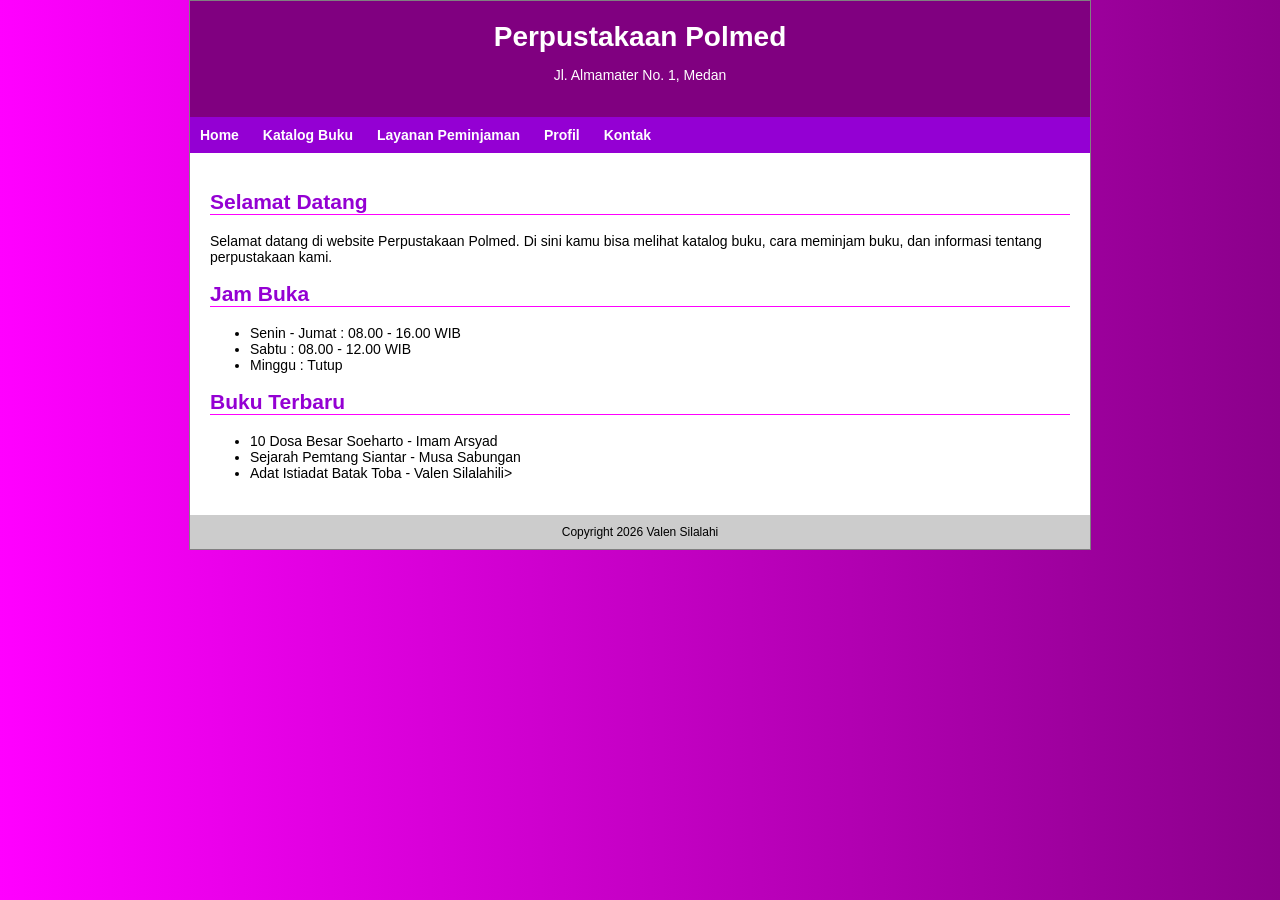
<file: index.html>
<!DOCTYPE html>
<html>
  <head>
    <title>Home - Perpustakaan Polmed</title>
    <link rel="stylesheet" href="style.css">
  </head>
  <body>
    <div id="container">
      <div id="header">
        <h1>Perpustakaan Polmed</h1>
        <p>Jl. Almamater No. 1, Medan</p>
      </div>
      <div id="menu">
        <a href="index.html">Home</a>
        <a href="katalogbuku.html">Katalog Buku</a>
        <a href="layananpeminjamanbuku.html">Layanan Peminjaman</a>
        <a href="profilperpustakaan.html">Profil</a>
        <a href="kontak.html">Kontak</a>
      </div>
      <div id="content">
        <h2>Selamat Datang</h2>
        <p>
          Selamat datang di website Perpustakaan Polmed.
          Di sini kamu bisa melihat katalog buku, cara meminjam buku,
          dan informasi tentang perpustakaan kami.
        </p>
        <h2>Jam Buka</h2>
        <ul>
          <li>Senin - Jumat : 08.00 - 16.00 WIB</li>
          <li>Sabtu : 08.00 - 12.00 WIB</li>
          <li>Minggu : Tutup</li>
        </ul>
        <h2>Buku Terbaru</h2>
        <ul>
          <li>10 Dosa Besar Soeharto - Imam Arsyad</li>
          <li>Sejarah Pemtang Siantar - Musa Sabungan</li>
          <li>Adat Istiadat Batak Toba - Valen Silalahili>
        </ul>
      </div>
      <div id="footer">
        Copyright 2026 Valen Silalahi
      </div>
    </div>
  </body>
</html>
</file>
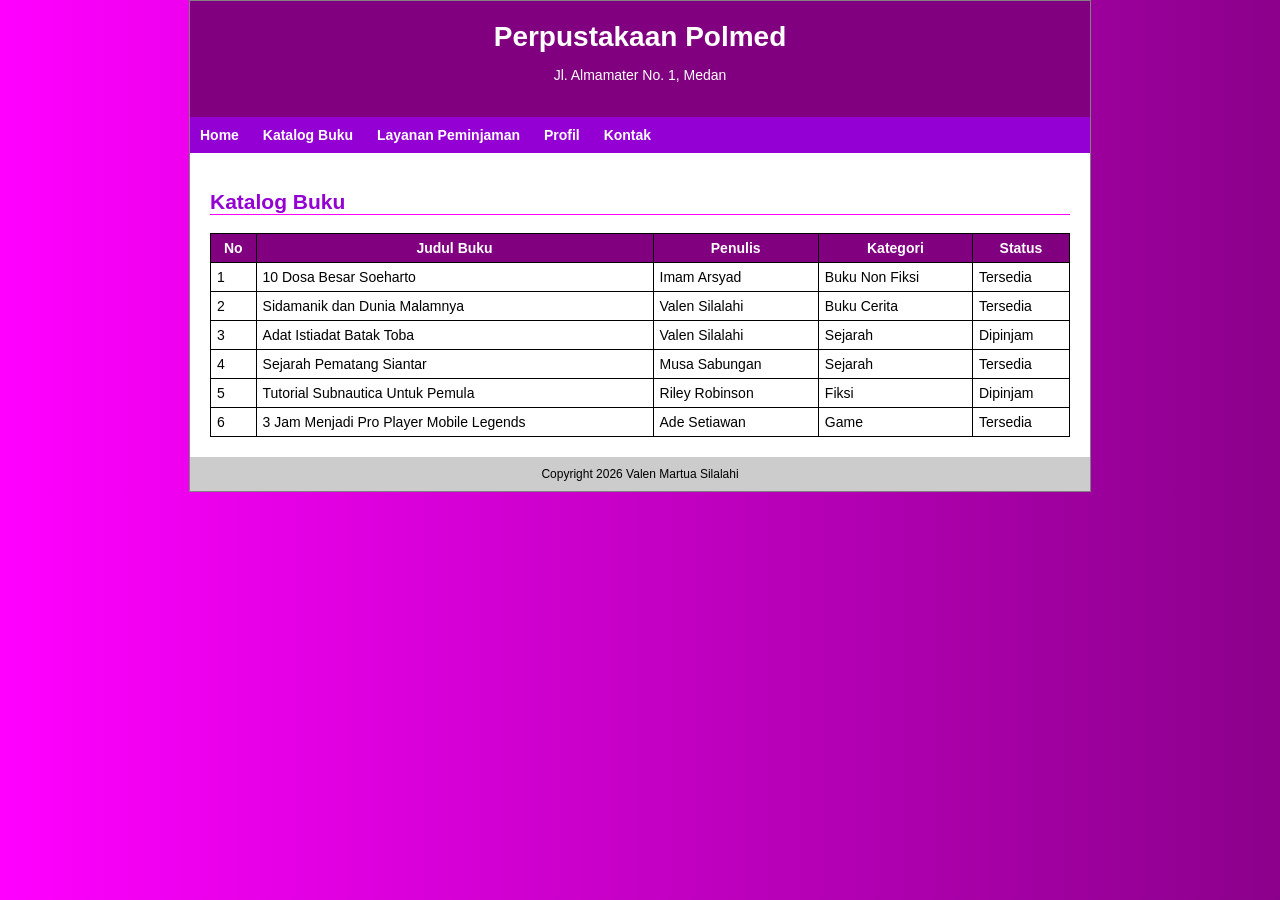
<file: katalogbuku.html>
<!DOCTYPE html>
<html>
  <head>
    <title>Katalog Buku - Perpustakaan Pustaka Kita</title>
    <link rel="stylesheet" href="style.css">
  </head>
  <body>
    <div id="container">
      <div id="header">
        <h1>Perpustakaan Polmed</h1>
        <p>Jl. Almamater No. 1, Medan</p>
      </div>
      <div id="menu">
        <a href="index.html">Home</a>
        <a href="katalogbuku.html">Katalog Buku</a>
        <a href="layananpeminjamanbuku.html">Layanan Peminjaman</a>
        <a href="profilperpustakaan.html">Profil</a>
        <a href="kontak.html">Kontak</a>
      </div>
      <div id="content">
        <h2>Katalog Buku</h2>
        <table>
          <tr>
            <th>No</th>
            <th>Judul Buku</th>
            <th>Penulis</th>
            <th>Kategori</th>
            <th>Status</th>
          </tr>
          <tr>
            <td>1</td>
            <td>10 Dosa Besar Soeharto</td>
            <td>Imam Arsyad</td>
            <td>Buku Non Fiksi</td>
            <td>Tersedia</td>
          </tr>
          <tr>
            <td>2</td>
            <td>Sidamanik dan Dunia Malamnya</td>
            <td>Valen Silalahi</td>
            <td>Buku Cerita</td>
            <td>Tersedia</td>
          </tr>
          <tr>
            <td>3</td>
            <td>Adat Istiadat Batak Toba</td>
            <td>Valen Silalahi</td>
            <td>Sejarah</td>
            <td>Dipinjam</td>
          </tr>
          <tr>
            <td>4</td>
            <td>Sejarah Pematang Siantar</td>
            <td>Musa Sabungan</td>
            <td>Sejarah</td>
            <td>Tersedia</td>
          </tr>
          <tr>
            <td>5</td>
            <td>Tutorial Subnautica Untuk Pemula</td>
            <td>Riley Robinson</td>
            <td>Fiksi</td>
            <td>Dipinjam</td>
          </tr>
          <tr>
            <td>6</td>
            <td>3 Jam Menjadi Pro Player Mobile Legends</td>
            <td>Ade Setiawan</td>
            <td>Game</td>
            <td>Tersedia</td>
          </tr>
        </table>
      </div>
      <div id="footer">
        Copyright 2026 Valen Martua Silalahi
      </div>
    </div>
  </body>
</html>
</file>
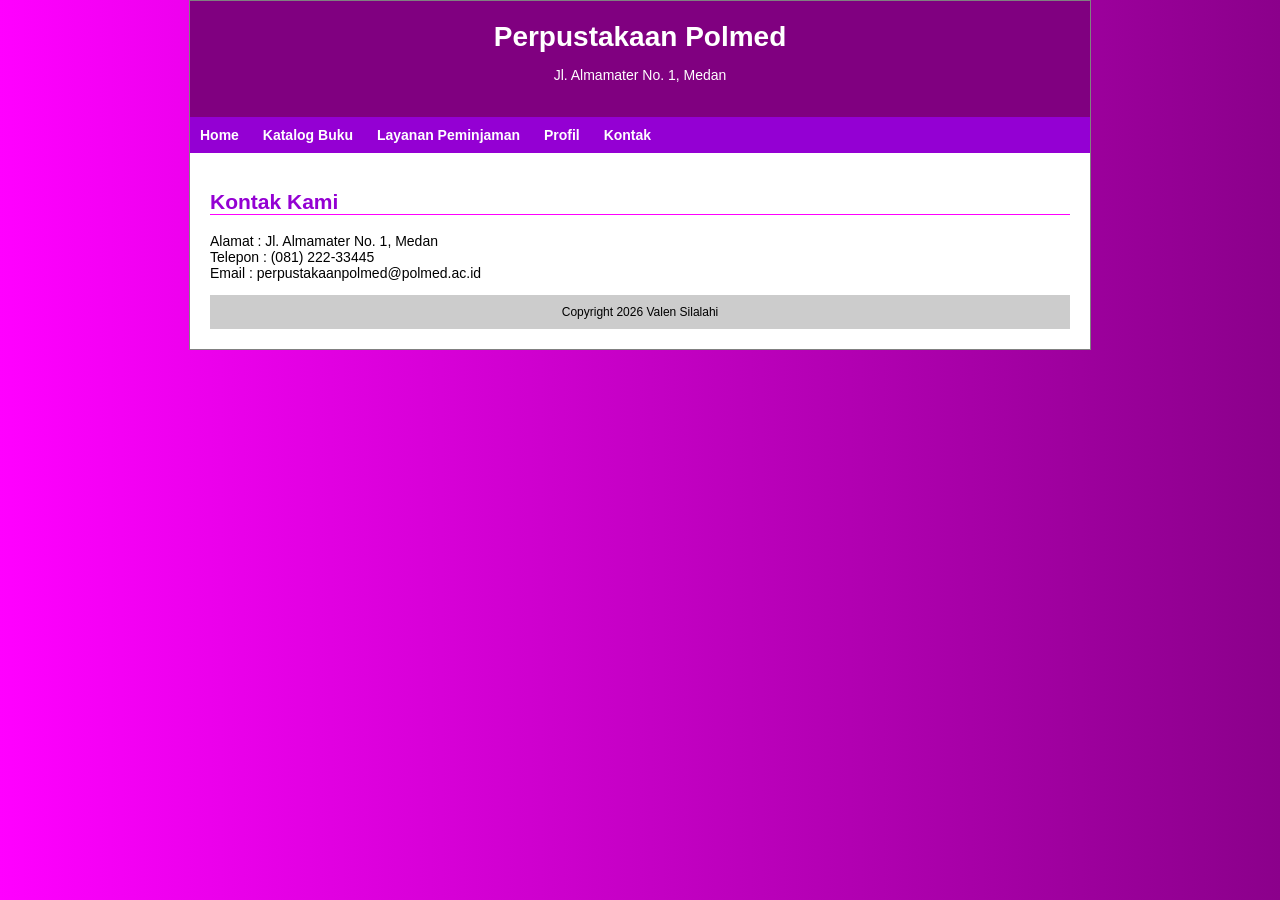
<file: kontak.html>
<!DOCTYPE html>
<html>
  <head>
    <title>Kontak - Perpustakaan Pustaka Kita</title>
    <link rel="stylesheet" href="style.css">
  </head>
  <body>
    <div id="container">
      <div id="header">
        <h1>Perpustakaan Polmed</h1>
        <p>Jl. Almamater No. 1, Medan</p>
      </div>
      <div id="menu">
        <a href="index.html">Home</a>
        <a href="katalogbuku.html">Katalog Buku</a>
        <a href="layananpeminjamanbuku.html">Layanan Peminjaman</a>
        <a href="profilperpustakaan.html">Profil</a>
        <a href="kontak.html">Kontak</a>
      </div>
      <div id="content">
        <h2>Kontak Kami</h2>
        <p>
          Alamat : Jl. Almamater No. 1, Medan<br>
          Telepon : (081) 222-33445<br>
          Email : perpustakaanpolmed@polmed.ac.id
        </p>
        
      <div id="footer">
        Copyright 2026 Valen Silalahi
      </div>
    </div>
  </body>
</html>
</file>
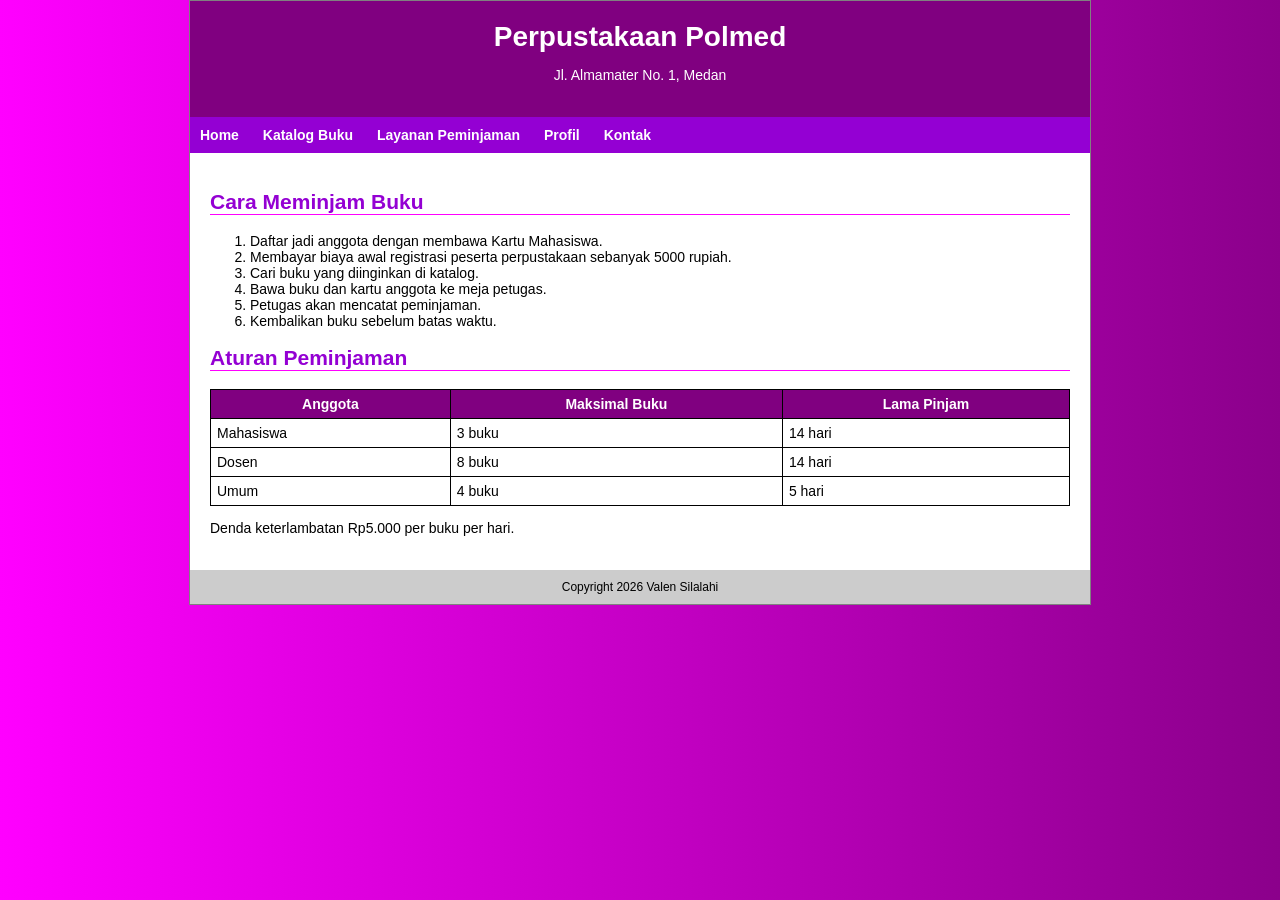
<file: layananpeminjamanbuku.html>
<!DOCTYPE html>
<html>
  <head>
    <title>Layanan Peminjaman Buku - Perpustakaan Pustaka Kita</title>
    <link rel="stylesheet" href="style.css">
  </head>
  <body>
    <div id="container">
      <div id="header">
        <h1>Perpustakaan Polmed</h1>
        <p>Jl. Almamater No. 1, Medan</p>
      </div>
      <div id="menu">
        <a href="index.html">Home</a>
        <a href="katalogbuku.html">Katalog Buku</a>
        <a href="layananpeminjamanbuku.html">Layanan Peminjaman</a>
        <a href="profilperpustakaan.html">Profil</a>
        <a href="kontak.html">Kontak</a>
      </div>
      <div id="content">
        <h2>Cara Meminjam Buku</h2>
        <ol>
          <li>Daftar jadi anggota dengan membawa Kartu Mahasiswa.</li>
          <li>Membayar biaya awal registrasi peserta perpustakaan sebanyak 5000 rupiah.</li>
          <li>Cari buku yang diinginkan di katalog.</li>
          <li>Bawa buku dan kartu anggota ke meja petugas.</li>
          <li>Petugas akan mencatat peminjaman.</li>
          <li>Kembalikan buku sebelum batas waktu.</li>
        </ol>
        <h2>Aturan Peminjaman</h2>
        <table>
          <tr>
            <th>Anggota</th>
            <th>Maksimal Buku</th>
            <th>Lama Pinjam</th>
          </tr>
          <tr>
            <td>Mahasiswa</td>
            <td>3 buku</td>
            <td>14 hari</td>
          </tr>
          <tr>
            <td>Dosen</td>
            <td>8 buku</td>
            <td>14 hari</td>
          </tr>
          <tr>
            <td>Umum</td>
            <td>4 buku</td>
            <td>5 hari</td>
          </tr>
        </table>
        <p>Denda keterlambatan Rp5.000 per buku per hari.</p>
      </div>
      <div id="footer">
        Copyright 2026 Valen Silalahi
      </div>
    </div>
  </body>
</html>
</file>
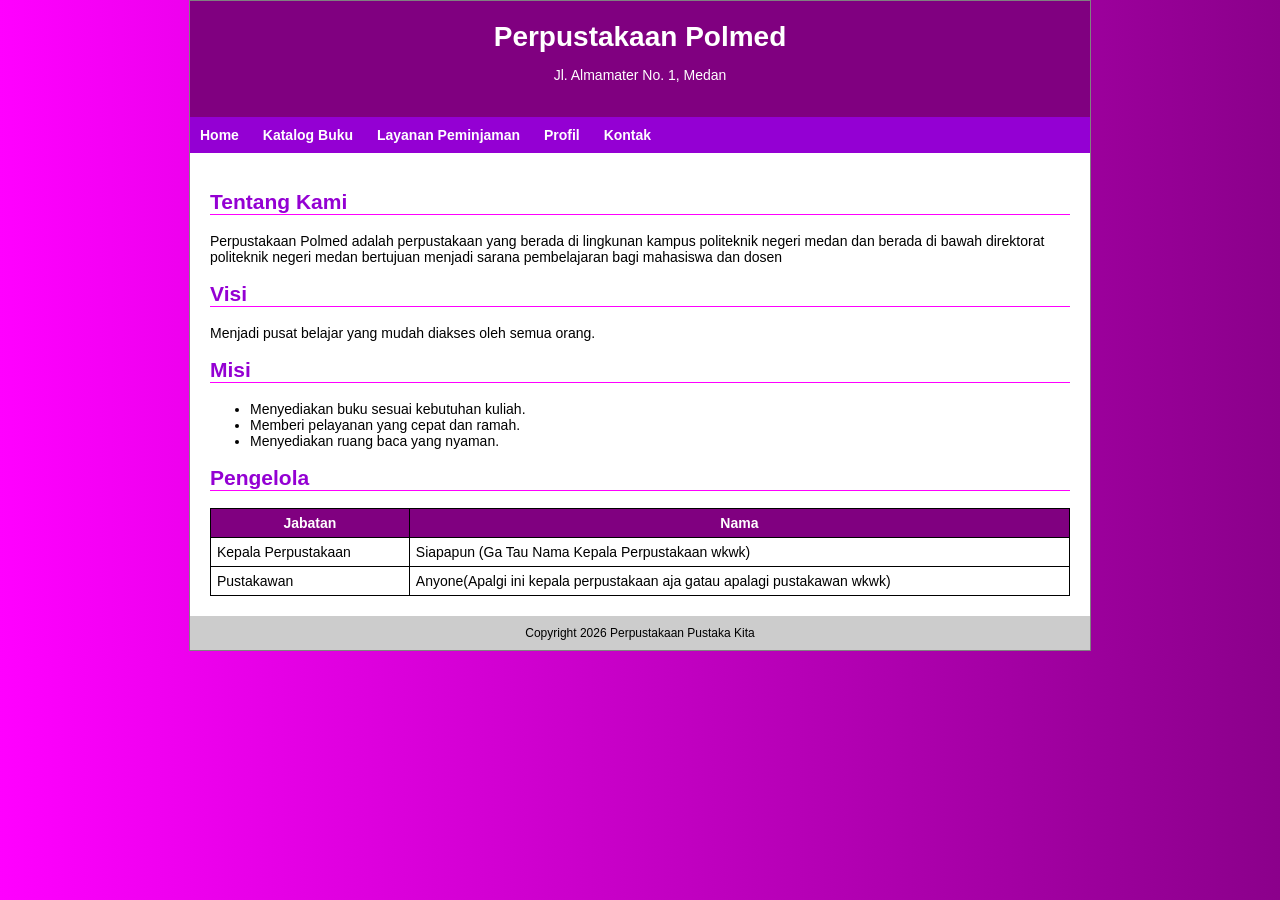
<file: profilperpustakaan.html>
<!DOCTYPE html>
<html>
  <head>
    <title>Profil - Perpustakaan Pustaka Kita</title>
    <link rel="stylesheet" href="style.css">
  </head>
  <body>
    <div id="container">
      <div id="header">
        <h1>Perpustakaan Polmed</h1>
        <p>Jl. Almamater No. 1, Medan</p>
      </div>
      <div id="menu">
        <a href="index.html">Home</a>
        <a href="katalogbuku.html">Katalog Buku</a>
        <a href="layananpeminjamanbuku.html">Layanan Peminjaman</a>
        <a href="profilperpustakaan.html">Profil</a>
        <a href="kontak.html">Kontak</a>
      </div>
      <div id="content">
        <h2>Tentang Kami</h2>
        <p>
          Perpustakaan Polmed adalah perpustakaan yang berada di 
          lingkunan kampus politeknik negeri medan dan berada di bawah direktorat politeknik negeri medan
          bertujuan menjadi sarana pembelajaran bagi mahasiswa dan dosen 
        </p>
        <h2>Visi</h2>
        <p>Menjadi pusat belajar yang mudah diakses oleh semua orang.</p>
        <h2>Misi</h2>
        <ul>
          <li>Menyediakan buku sesuai kebutuhan kuliah.</li>
          <li>Memberi pelayanan yang cepat dan ramah.</li>
          <li>Menyediakan ruang baca yang nyaman.</li>
        </ul>
        <h2>Pengelola</h2>
        <table>
          <tr>
            <th>Jabatan</th>
            <th>Nama</th>
          </tr>
          <tr>
            <td>Kepala Perpustakaan</td>
            <td>Siapapun (Ga Tau Nama Kepala Perpustakaan wkwk)</td>
          </tr>
          <tr>
            <td>Pustakawan</td>
            <td>Anyone(Apalgi ini kepala perpustakaan aja gatau apalagi pustakawan wkwk)</td>
          </tr>
        </table>
      </div>
      <div id="footer">
        Copyright 2026 Perpustakaan Pustaka Kita
      </div>
    </div>
  </body>
</html>
</file>
<file: style.css>
body {
  font-family: Arial, sans-serif;
  font-size: 14px;
  background-image: linear-gradient(to right,magenta,darkmagenta);
  margin: 0;
}

#container {
  width: 900px;
  margin: 0 auto;
  background-color: white;
  border: 1px solid gray;
}

#header {
  background-color: purple;
  color: white;
  text-align: center;
  padding: 20px;
}

#header h1 {
  margin: 0;
}

#menu {
  background-color: darkviolet;
  padding: 10px;
}

#menu a {
  color: white;
  margin-right: 20px;
  text-decoration: none;
  font-weight: bold;
}

#content {
  padding: 20px;
}

#content h2 {
  color: darkviolet;
  border-bottom: 1px solid magenta;
}

table {
  border-collapse: collapse;
  width: 100%;
}

th {
  background-color: purple;
  color: white;
  border: 1px solid black;
  padding: 6px;
}

td {
  border: 1px solid black;
  padding: 6px;
}

#footer {
  background-color: #cccccc;
  text-align: center;
  padding: 10px;
  font-size: 12px;
}
</file>
